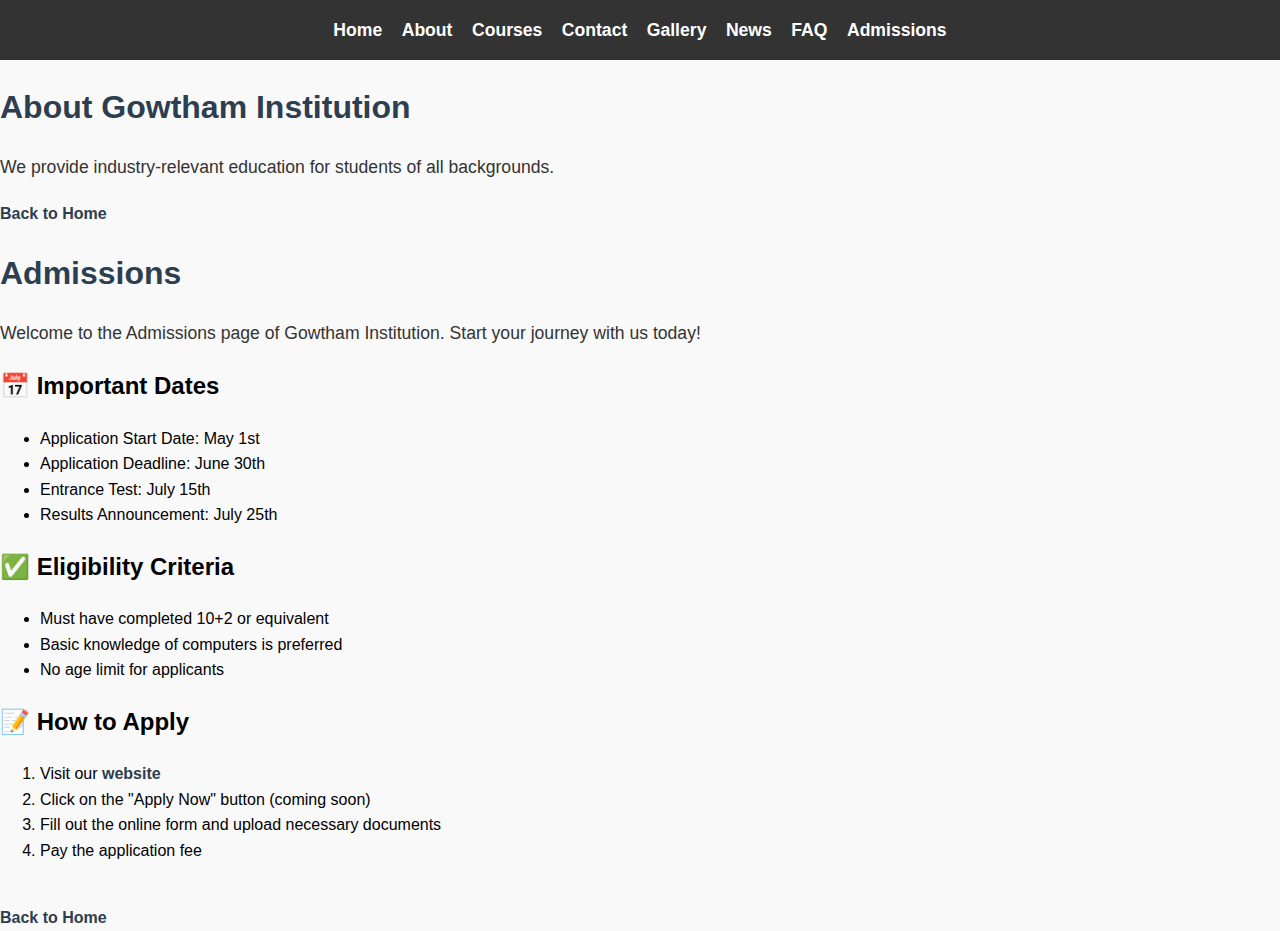
<file: admissions.html>
<!DOCTYPE html>
<html lang="en">
<head>
    <meta charset="UTF-8">
    <title>Gowtham Institution - Admissions</title>
    <link rel="stylesheet" href="style.css">
</head>
<body>
    <body>
        <nav style="background-color: #333; padding: 1em;">
          <a href="index.html" style="color: white; margin-right: 15px;">Home</a>
          <a href="about.html" style="color: white; margin-right: 15px;">About</a>
          <a href="courses.html" style="color: white; margin-right: 15px;">Courses</a>
          <a href="contact.html" style="color: white; margin-right: 15px;">Contact</a>
          <a href="gallery.html" style="color: white; margin-right: 15px;">Gallery</a>
          <a href="news.html" style="color: white; margin-right: 15px;">News</a>
          <a href="faq.html" style="color: white; margin-right: 15px;">FAQ</a>
          <a href="admissions.html" style="color: white;">Admissions</a>
        </nav>  
        <h1>About Gowtham Institution</h1>
        <p>We provide industry-relevant education for students of all backgrounds.</p>
        <a href="index.html">Back to Home</a>
      </body>
      </html>
    <h1>Admissions</h1>
    <p>Welcome to the Admissions page of Gowtham Institution. Start your journey with us today!</p>

    <h2>📅 Important Dates</h2>
    <ul>
        <li>Application Start Date: May 1st</li>
        <li>Application Deadline: June 30th</li>
        <li>Entrance Test: July 15th</li>
        <li>Results Announcement: July 25th</li>
    </ul>

    <h2>✅ Eligibility Criteria</h2>
    <ul>
        <li>Must have completed 10+2 or equivalent</li>
        <li>Basic knowledge of computers is preferred</li>
        <li>No age limit for applicants</li>
    </ul>

    <h2>📝 How to Apply</h2>
    <ol>
        <li>Visit our <a href="https://gowthamdndhoni.github.io/gowtham-institution/">website</a></li>
        <li>Click on the "Apply Now" button (coming soon)</li>
        <li>Fill out the online form and upload necessary documents</li>
        <li>Pay the application fee</li>
    </ol>

    <br><a href="index.html">Back to Home</a>
</body>
</html>
</file>
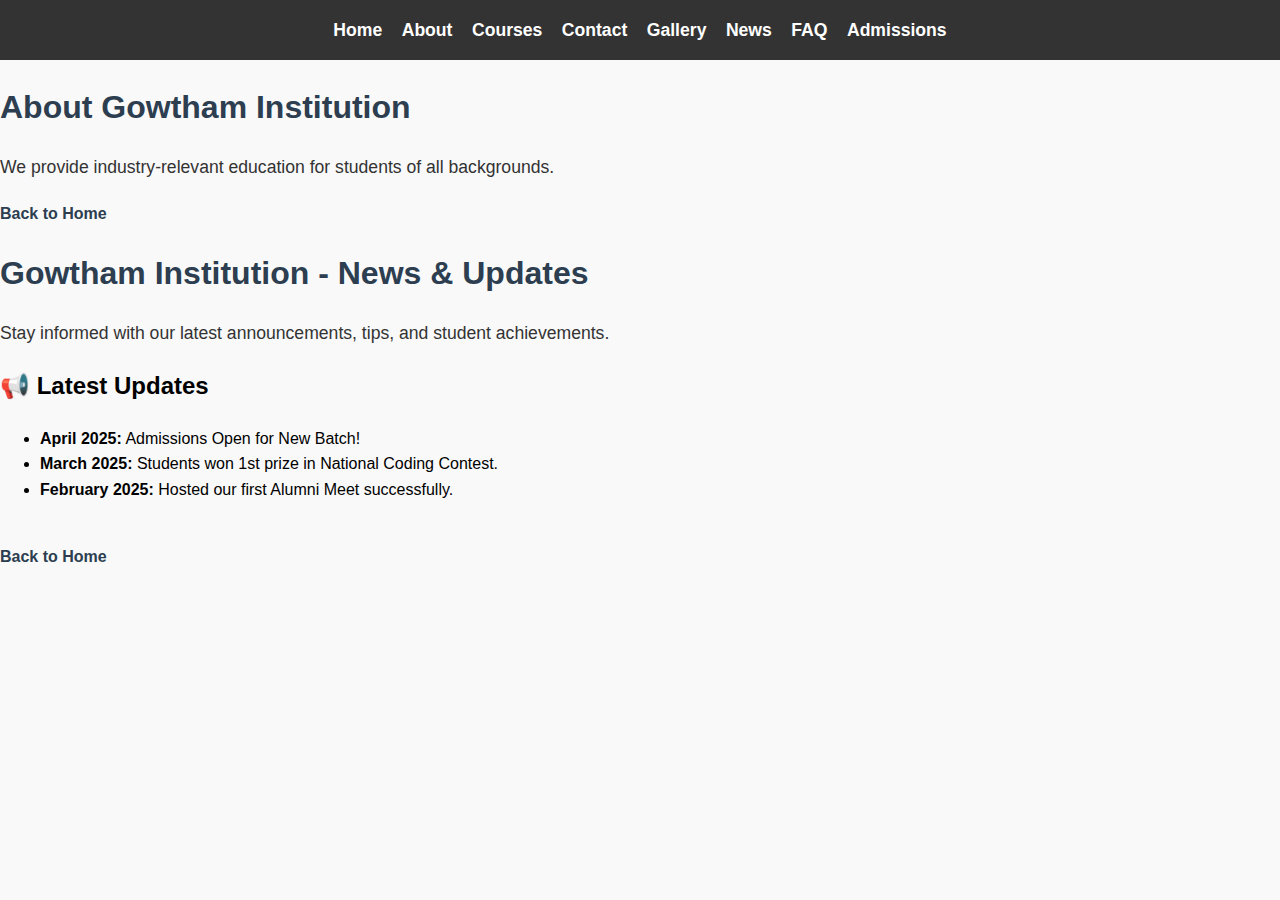
<file: blog.html>
<!DOCTYPE html>
<html lang="en">
<head>
    <meta charset="UTF-8">
    <title>Gowtham Institution - Blog</title>
    <link rel="stylesheet" href="style.css">
</head>
<body>
    <body>
        <nav style="background-color: #333; padding: 1em;">
          <a href="index.html" style="color: white; margin-right: 15px;">Home</a>
          <a href="about.html" style="color: white; margin-right: 15px;">About</a>
          <a href="courses.html" style="color: white; margin-right: 15px;">Courses</a>
          <a href="contact.html" style="color: white; margin-right: 15px;">Contact</a>
          <a href="gallery.html" style="color: white; margin-right: 15px;">Gallery</a>
          <a href="news.html" style="color: white; margin-right: 15px;">News</a>
          <a href="faq.html" style="color: white; margin-right: 15px;">FAQ</a>
          <a href="admissions.html" style="color: white;">Admissions</a>
        </nav>  
        <h1>About Gowtham Institution</h1>
        <p>We provide industry-relevant education for students of all backgrounds.</p>
        <a href="index.html">Back to Home</a>
      </body>
      </html>
    <h1>Gowtham Institution - News & Updates</h1>
    <p>Stay informed with our latest announcements, tips, and student achievements.</p>

    <h2>📢 Latest Updates</h2>
    <ul>
        <li><strong>April 2025:</strong> Admissions Open for New Batch!</li>
        <li><strong>March 2025:</strong> Students won 1st prize in National Coding Contest.</li>
        <li><strong>February 2025:</strong> Hosted our first Alumni Meet successfully.</li>
    </ul>

    <br><a href="index.html">Back to Home</a>
</body>
</html>
</file>
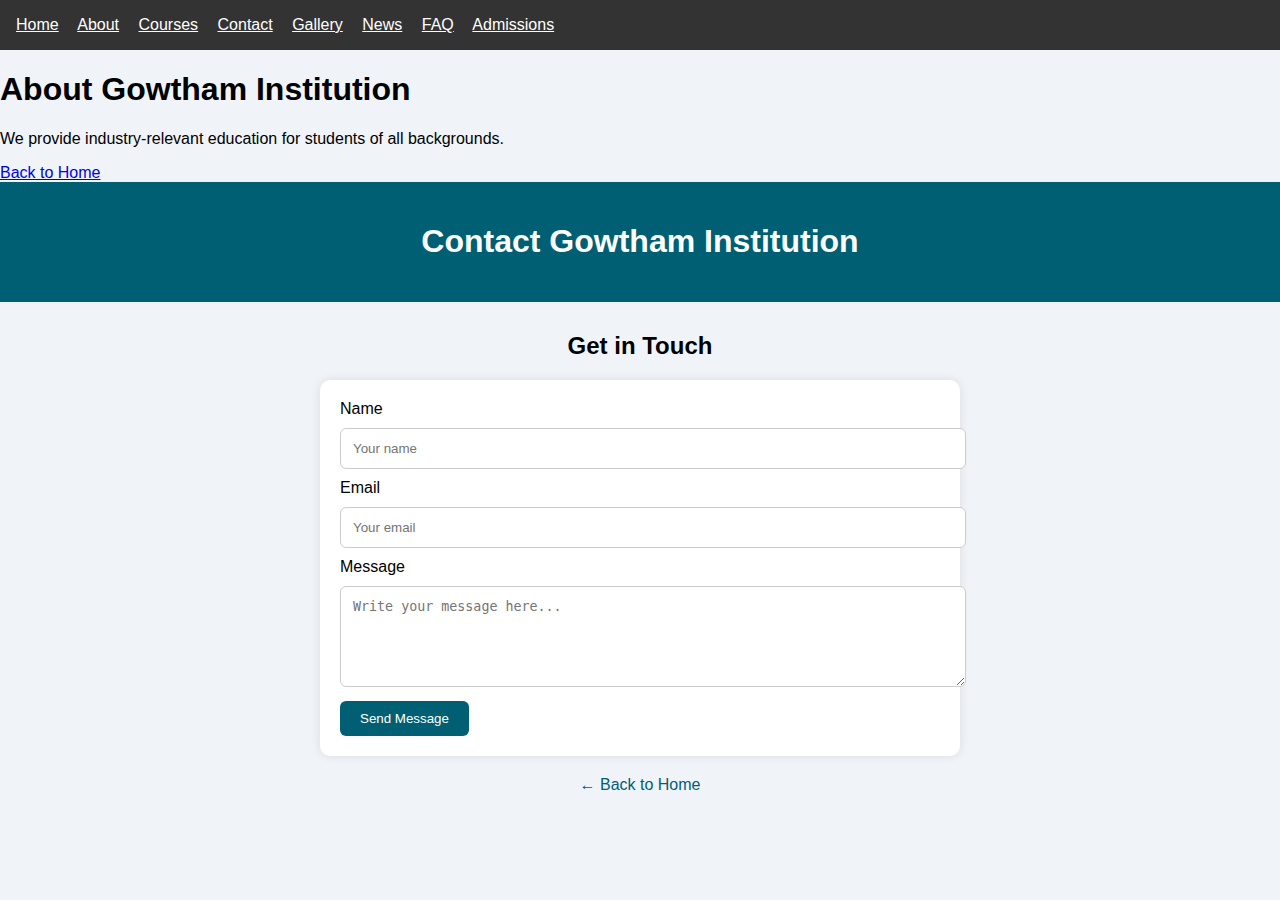
<file: contact.html>
<!DOCTYPE html>
<html lang="en">
<head>
  <meta charset="UTF-8" />
  <meta name="viewport" content="width=device-width, initial-scale=1.0" />
  <title>Contact - Gowtham Institution</title>
  <style>
    body {
      font-family: 'Segoe UI', sans-serif;
      background-color: #f0f4f8;
      margin: 0;
      padding: 0;
    }
    header {
      background-color: #005f73;
      padding: 20px;
      text-align: center;
      color: white;
    }
    h2 {
      text-align: center;
      margin-top: 30px;
    }
    .contact-container {
      width: 90%;
      max-width: 600px;
      margin: auto;
      background: white;
      padding: 20px;
      box-shadow: 0 0 10px rgba(0,0,0,0.1);
      border-radius: 10px;
    }
    input, textarea {
      width: 100%;
      padding: 12px;
      margin: 10px 0;
      border: 1px solid #ccc;
      border-radius: 6px;
    }
    button {
      background-color: #005f73;
      color: white;
      padding: 10px 20px;
      border: none;
      border-radius: 6px;
      cursor: pointer;
    }
    button:hover {
      background-color: #0a9396;
    }
    .back {
      text-align: center;
      margin-top: 20px;
    }
    .back a {
      color: #005f73;
      text-decoration: none;
    }
  </style>
</head>
<body>
  <body>
    <nav style="background-color: #333; padding: 1em;">
      <a href="index.html" style="color: white; margin-right: 15px;">Home</a>
      <a href="about.html" style="color: white; margin-right: 15px;">About</a>
      <a href="courses.html" style="color: white; margin-right: 15px;">Courses</a>
      <a href="contact.html" style="color: white; margin-right: 15px;">Contact</a>
      <a href="gallery.html" style="color: white; margin-right: 15px;">Gallery</a>
      <a href="news.html" style="color: white; margin-right: 15px;">News</a>
      <a href="faq.html" style="color: white; margin-right: 15px;">FAQ</a>
      <a href="admissions.html" style="color: white;">Admissions</a>
    </nav>  
    <h1>About Gowtham Institution</h1>
    <p>We provide industry-relevant education for students of all backgrounds.</p>
    <a href="index.html">Back to Home</a>
  </body>
  </html>
<header>
  <h1>Contact Gowtham Institution</h1>
</header>

<h2>Get in Touch</h2>

<div class="contact-container">
  <form>
    <label for="name">Name</label>
    <input type="text" id="name" placeholder="Your name" required />

    <label for="email">Email</label>
    <input type="email" id="email" placeholder="Your email" required />

    <label for="message">Message</label>
    <textarea id="message" rows="5" placeholder="Write your message here..." required></textarea>

    <button type="submit">Send Message</button>
  </form>
</div>

<div class="back">
  <p><a href="index.html">← Back to Home</a></p>
</div>

</body>
</html>
</file>
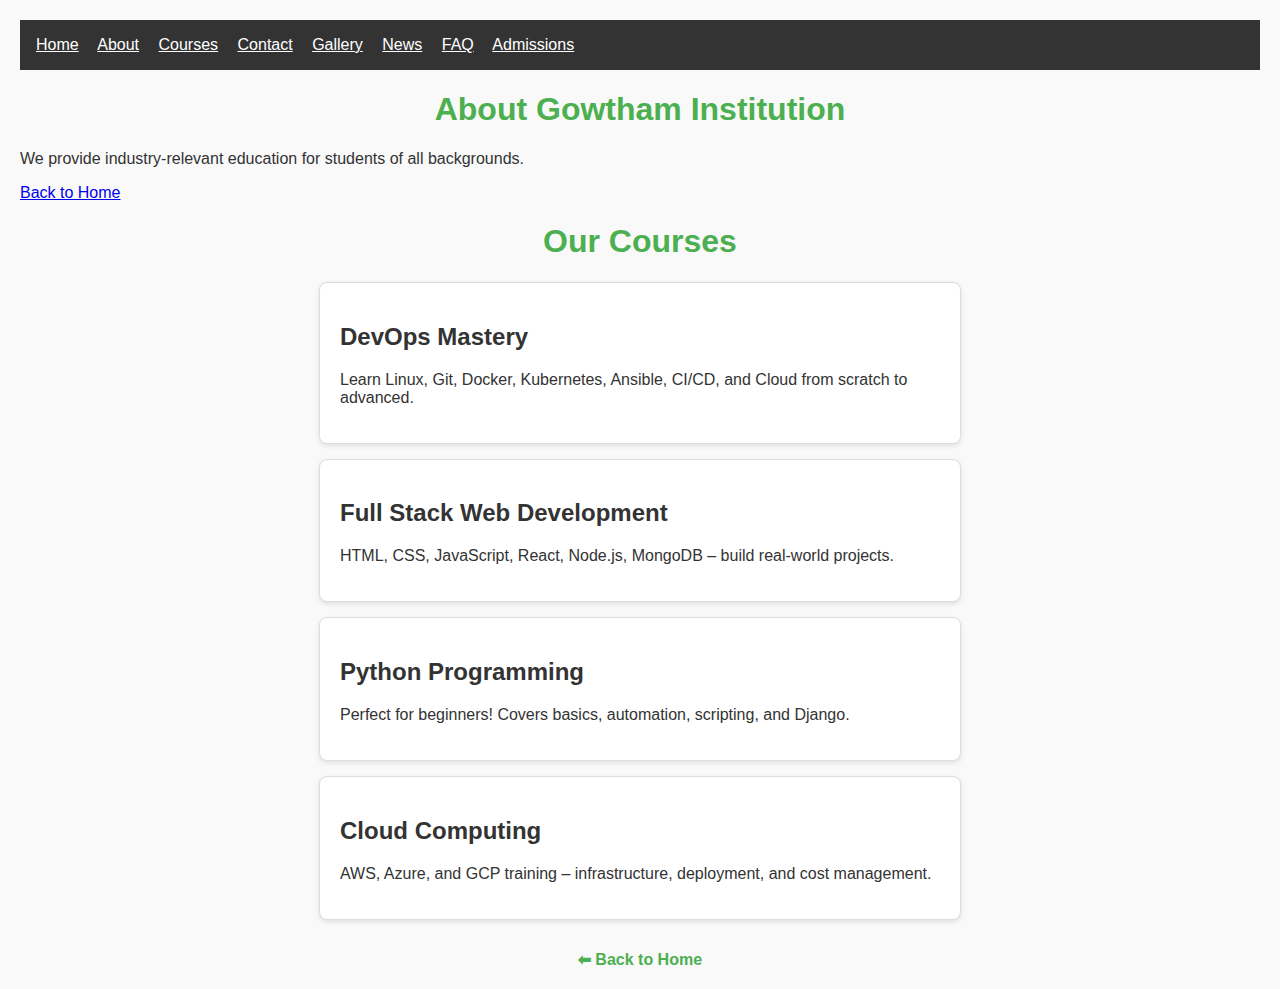
<file: courses.html>
<!DOCTYPE html>
<html lang="en">
<head>
  <meta charset="UTF-8">
  <title>Courses | Gowtham Institution</title>
  <style>
    body {
      font-family: Arial, sans-serif;
      background-color: #f9f9f9;
      color: #333;
      margin: 0;
      padding: 20px;
    }
    h1 {
      text-align: center;
      color: #4CAF50;
    }
    .course {
      background-color: #fff;
      border: 1px solid #ddd;
      padding: 20px;
      margin: 15px auto;
      max-width: 600px;
      border-radius: 8px;
      box-shadow: 0 2px 5px rgba(0,0,0,0.1);
    }
    .course h2 {
      color: #333;
    }
    .home-link {
      text-align: center;
      margin-top: 30px;
    }
    .home-link a {
      text-decoration: none;
      color: #4CAF50;
      font-weight: bold;
    }
  </style>
</head>
<body>
  <body>
    <nav style="background-color: #333; padding: 1em;">
      <a href="index.html" style="color: white; margin-right: 15px;">Home</a>
      <a href="about.html" style="color: white; margin-right: 15px;">About</a>
      <a href="courses.html" style="color: white; margin-right: 15px;">Courses</a>
      <a href="contact.html" style="color: white; margin-right: 15px;">Contact</a>
      <a href="gallery.html" style="color: white; margin-right: 15px;">Gallery</a>
      <a href="news.html" style="color: white; margin-right: 15px;">News</a>
      <a href="faq.html" style="color: white; margin-right: 15px;">FAQ</a>
      <a href="admissions.html" style="color: white;">Admissions</a>
    </nav>  
    <h1>About Gowtham Institution</h1>
    <p>We provide industry-relevant education for students of all backgrounds.</p>
    <a href="index.html">Back to Home</a>
  </body>
  </html>
  <h1>Our Courses</h1>

  <div class="course">
    <h2>DevOps Mastery</h2>
    <p>Learn Linux, Git, Docker, Kubernetes, Ansible, CI/CD, and Cloud from scratch to advanced.</p>
  </div>

  <div class="course">
    <h2>Full Stack Web Development</h2>
    <p>HTML, CSS, JavaScript, React, Node.js, MongoDB – build real-world projects.</p>
  </div>

  <div class="course">
    <h2>Python Programming</h2>
    <p>Perfect for beginners! Covers basics, automation, scripting, and Django.</p>
  </div>

  <div class="course">
    <h2>Cloud Computing</h2>
    <p>AWS, Azure, and GCP training – infrastructure, deployment, and cost management.</p>
  </div>

  <div class="home-link">
    <a href="index.html">⬅ Back to Home</a>
  </div>

</body>
</html>
</file>
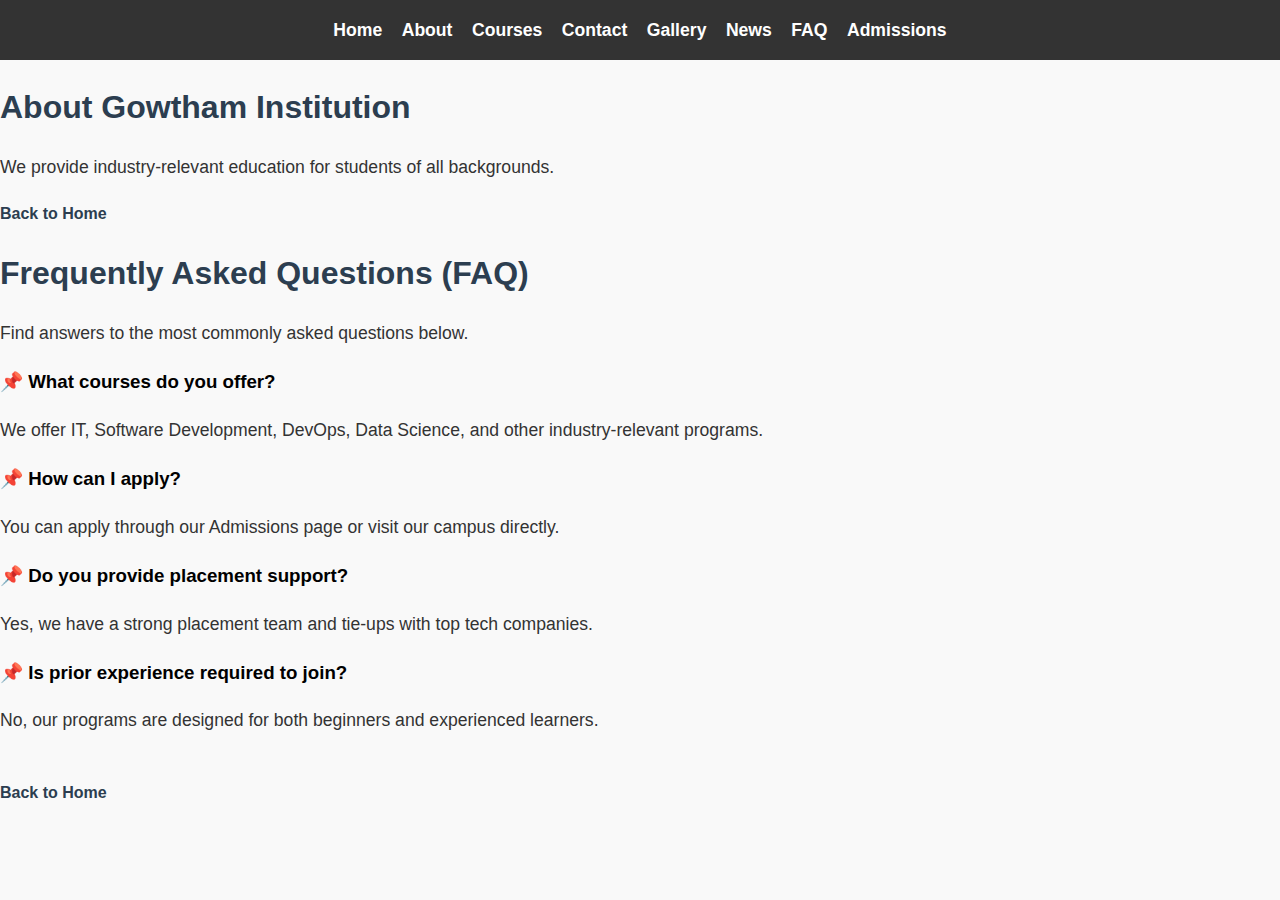
<file: faq.html>
<!DOCTYPE html>
<html lang="en">
<head>
    <meta charset="UTF-8">
    <title>Gowtham Institution - FAQ</title>
    <link rel="stylesheet" href="style.css">
</head>
<body>
    <body>
        <nav style="background-color: #333; padding: 1em;">
          <a href="index.html" style="color: white; margin-right: 15px;">Home</a>
          <a href="about.html" style="color: white; margin-right: 15px;">About</a>
          <a href="courses.html" style="color: white; margin-right: 15px;">Courses</a>
          <a href="contact.html" style="color: white; margin-right: 15px;">Contact</a>
          <a href="gallery.html" style="color: white; margin-right: 15px;">Gallery</a>
          <a href="news.html" style="color: white; margin-right: 15px;">News</a>
          <a href="faq.html" style="color: white; margin-right: 15px;">FAQ</a>
          <a href="admissions.html" style="color: white;">Admissions</a>
        </nav>  
        <h1>About Gowtham Institution</h1>
        <p>We provide industry-relevant education for students of all backgrounds.</p>
        <a href="index.html">Back to Home</a>
      </body>
      </html>
    <h1>Frequently Asked Questions (FAQ)</h1>
    <p>Find answers to the most commonly asked questions below.</p>

    <h3>📌 What courses do you offer?</h3>
    <p>We offer IT, Software Development, DevOps, Data Science, and other industry-relevant programs.</p>

    <h3>📌 How can I apply?</h3>
    <p>You can apply through our Admissions page or visit our campus directly.</p>

    <h3>📌 Do you provide placement support?</h3>
    <p>Yes, we have a strong placement team and tie-ups with top tech companies.</p>

    <h3>📌 Is prior experience required to join?</h3>
    <p>No, our programs are designed for both beginners and experienced learners.</p>

    <br><a href="index.html">Back to Home</a>
</body>
</html>
</file>
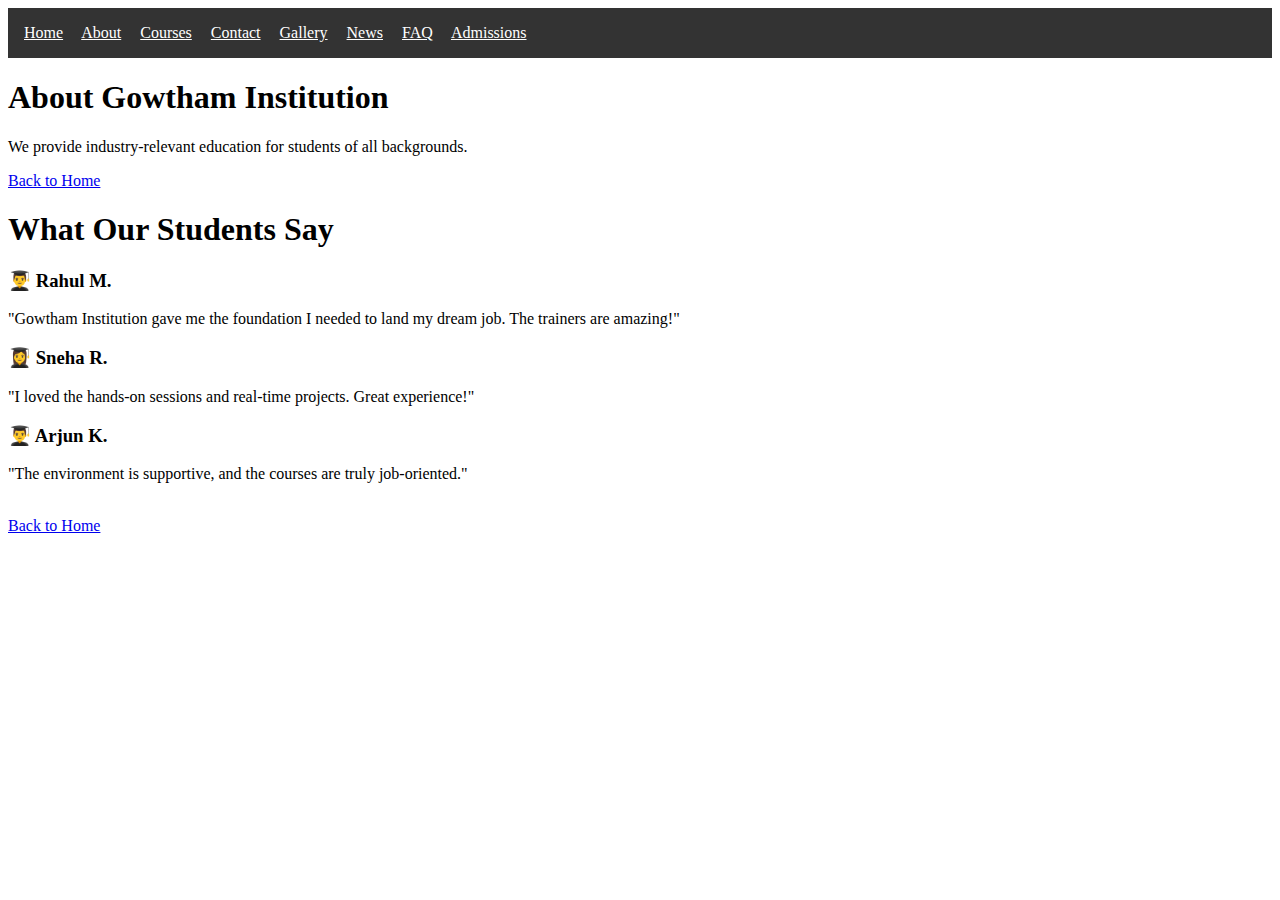
<file: testimonials.html>
<!DOCTYPE html>
<html lang="en">
<head>
    <meta charset="UTF-8">
    <title>Testimonials - Gowtham Institution</title>
</head>
<body>
    <body>
        <nav style="background-color: #333; padding: 1em;">
          <a href="index.html" style="color: white; margin-right: 15px;">Home</a>
          <a href="about.html" style="color: white; margin-right: 15px;">About</a>
          <a href="courses.html" style="color: white; margin-right: 15px;">Courses</a>
          <a href="contact.html" style="color: white; margin-right: 15px;">Contact</a>
          <a href="gallery.html" style="color: white; margin-right: 15px;">Gallery</a>
          <a href="news.html" style="color: white; margin-right: 15px;">News</a>
          <a href="faq.html" style="color: white; margin-right: 15px;">FAQ</a>
          <a href="admissions.html" style="color: white;">Admissions</a>
        </nav>  
        <h1>About Gowtham Institution</h1>
        <p>We provide industry-relevant education for students of all backgrounds.</p>
        <a href="index.html">Back to Home</a>
      </body>
      </html>
    <h1>What Our Students Say</h1>
    
    <div>
        <h3>👨‍🎓 Rahul M.</h3>
        <p>"Gowtham Institution gave me the foundation I needed to land my dream job. The trainers are amazing!"</p>
    </div>

    <div>
        <h3>👩‍🎓 Sneha R.</h3>
        <p>"I loved the hands-on sessions and real-time projects. Great experience!"</p>
    </div>

    <div>
        <h3>👨‍🎓 Arjun K.</h3>
        <p>"The environment is supportive, and the courses are truly job-oriented."</p>
    </div>

    <br>
    <a href="index.html">Back to Home</a>
</body>
</html>
</file>
<file: style.css>
/* Global Styles */
body {
  font-family: Arial, sans-serif;
  margin: 0;
  padding: 0;
  background-color: #f9f9f9;
  line-height: 1.6;
}

/* 🌐 Navigation Styles */
nav {
  background-color: #2c3e50;
  padding: 1em;
  text-align: center;
}

nav ul {
  list-style-type: none;
  padding: 0;
  margin: 0;
}

nav li {
  display: inline;
  margin-right: 15px;
}

nav a {
  color: white;
  text-decoration: none;
  font-weight: bold;
  font-size: 1.1em;
}

nav a:hover {
  text-decoration: underline;
}

/* 🖼️ Logo Styling */
.logo {
  width: 200px;
  height: auto;
  display: block;
  margin: 20px auto; /* Center the logo */
}

/* 📄 Content Container */
.container {
  padding: 2em;
  max-width: 900px;
  margin: auto;
}

h1 {
  color: #2c3e50;
  font-size: 2em;
  margin-bottom: 20px;
}

p {
  font-size: 1.1em;
  color: #333;
  margin-bottom: 20px;
}

a {
  color: #2c3e50;
  text-decoration: none;
  font-weight: bold;
}

a:hover {
  text-decoration: underline;
}

/* 🔚 Footer Styling */
footer {
  background-color: #2c3e50;
  color: white;
  padding: 1em;
  text-align: center;
  margin-top: 3em;
}

/* Responsive Design */
@media (max-width: 768px) {
  nav li {
    display: block;
    margin-bottom: 10px;
  }

  nav a {
    font-size: 1.2em;
  }

  .container {
    padding: 1em;
  }

  h1 {
    font-size: 1.6em;
  }

  p {
    font-size: 1em;
  }
}
</file>
